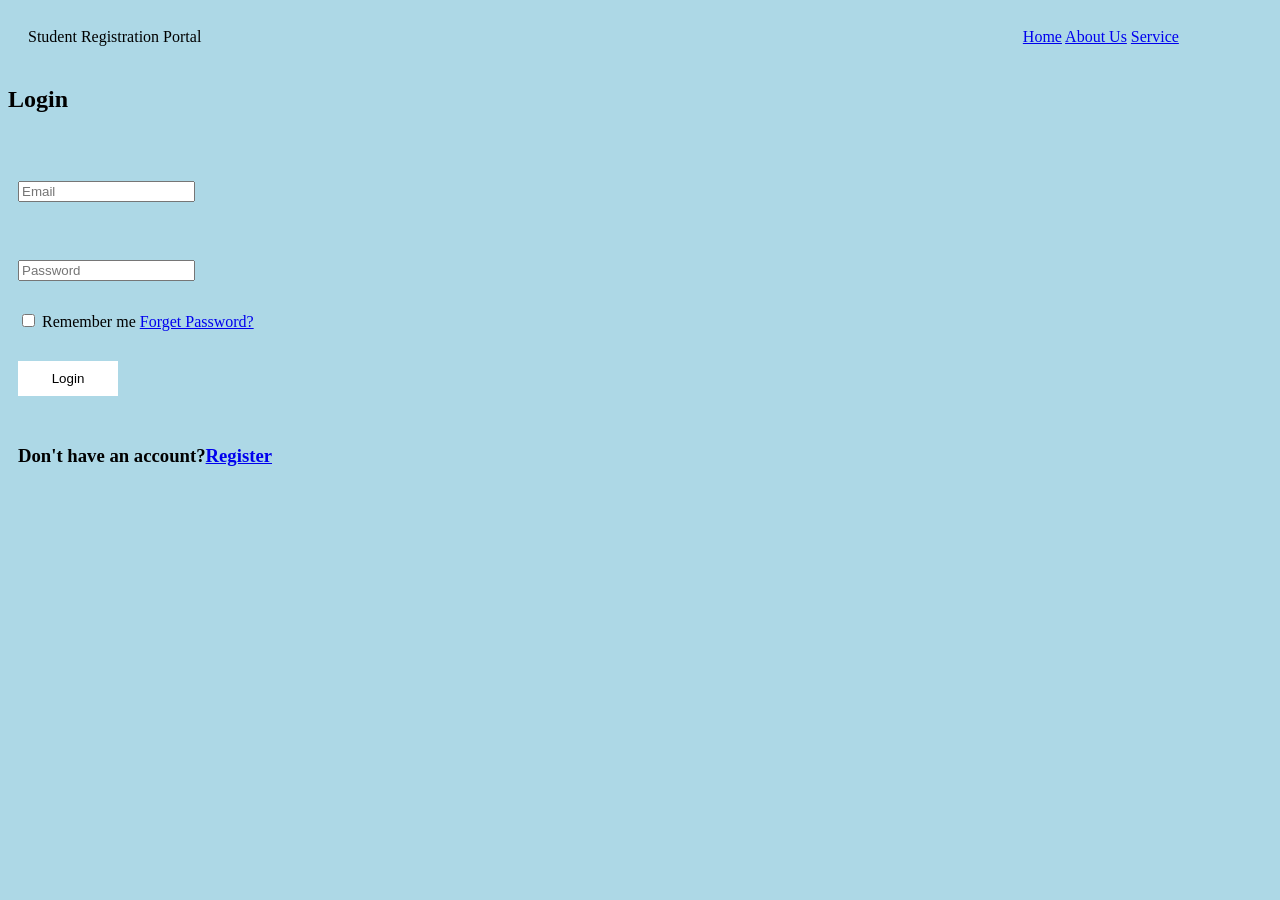
<file: Colourful webpage/index.html>
<!DOCTYPE HTML>
<html>
<head>
<link rel="stylesheet" href="Style.css">
	<title>Webpage with html&Css</title>
</head>
<body>
<header>
<div class="navigation">
	<div class="Header">Student Registration Portal</div>
	<div class="nav">
		<a href="https://www.esu.lk/" target="_blank">Home</a>
		<a href="https://www.esu.lk/about-us" target="_blank">About Us</a>
		<a href="https://www.esu.lk/courses" target="_blank">Service</a>
	</div>
</header>
<div class="login">
<h2>Login</h2>
<br><form>
<div class="input">
	<labal for="Emial"></labal>
	<input type="email" placeholder="Email" id="Email" name="Email">
</div>
</form>
<br><form>
<div class="input">
	<labal for="Password"></labal>
	<input type="password" placeholder="Password" id="password" name="password">
</div>
</form>
<form>
<div class="input">
	<nav>
	<input type="checkbox">
	<label for="Remember">Remember me</label>
	<a href="https://www.esu.lk/" target="_blank">Forget Password?</a>
	</nav>
</div>
</form>
<form>
<div class="input">
	<button>Login</button>
</div>
</form>
<div class="input">
<h3>Don't have an account?<a href="file:///C:/Users/ESOFT%20-%20UNI/Desktop/Batch%20114/Colourful%20webpage/index.html" target="_blank">Register</a><h3>
</div>
</div>
</body>
</html>
</file>
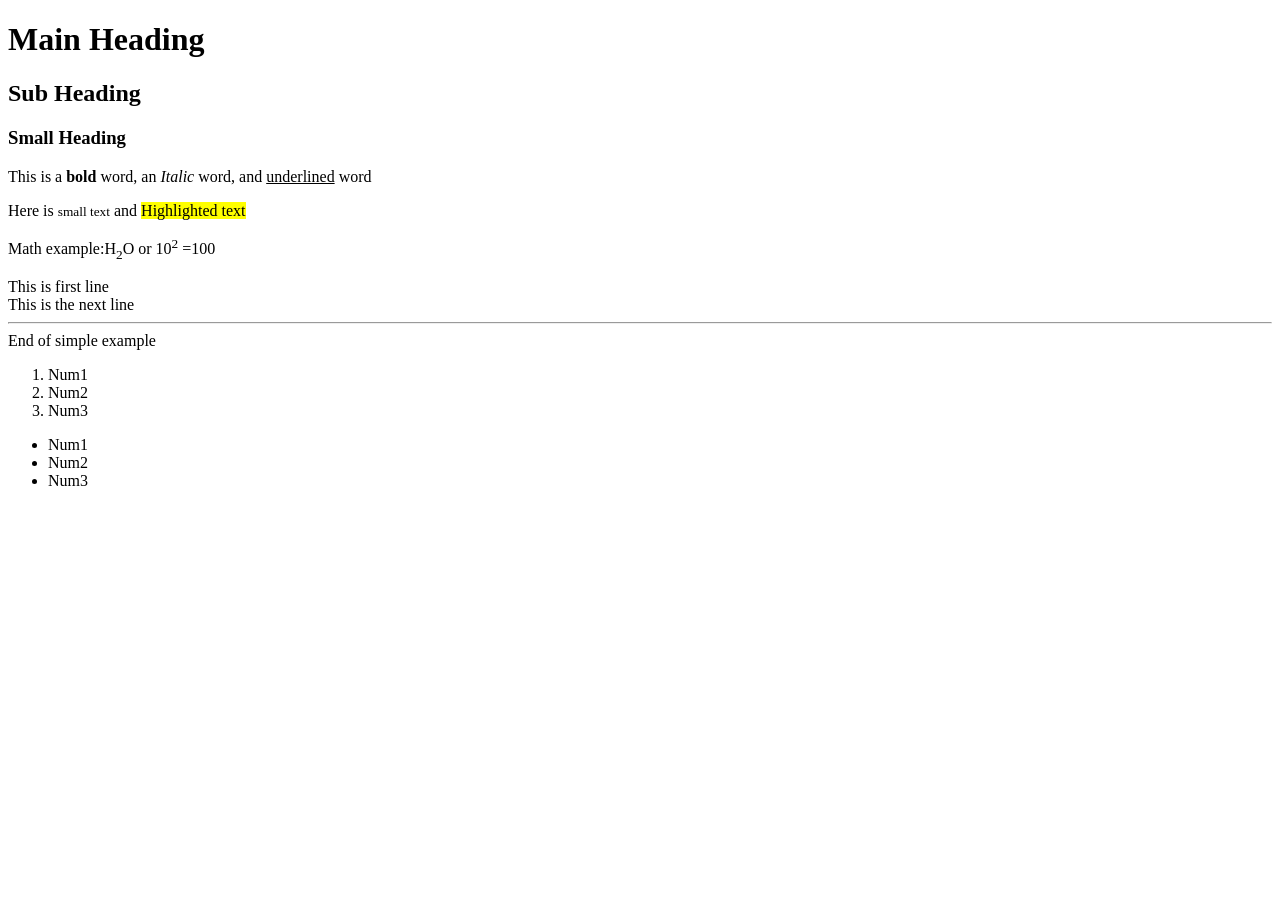
<file: 114 Task 1.html>
<!DOCTYPE HTML>
<html>
<head>
	<title>Task 1</title>
</head>
<body>
<h1>Main Heading<h1>
<h2>Sub Heading</h2>
<h3>Small Heading</h3>

<p>This is a <b>bold</b> word, an <i>Italic</i> word, and <u>underlined</u> word<p>
<p>Here is <small> small text</small> and <mark>Highlighted text</mark></p>
<p>Math example:H<sub>2</sub>O or 10<sup>2</sup> =100</p>

This is first line <br> This is the next line
<hr> End of simple example

<ol>
<li>Num1</li>
<li>Num2</li>
<li>Num3</li>
</ol>


<ul>
<li>Num1</li>
<li>Num2</li>
<li>Num3</li>
</ul>

</body>
</html>
</file>
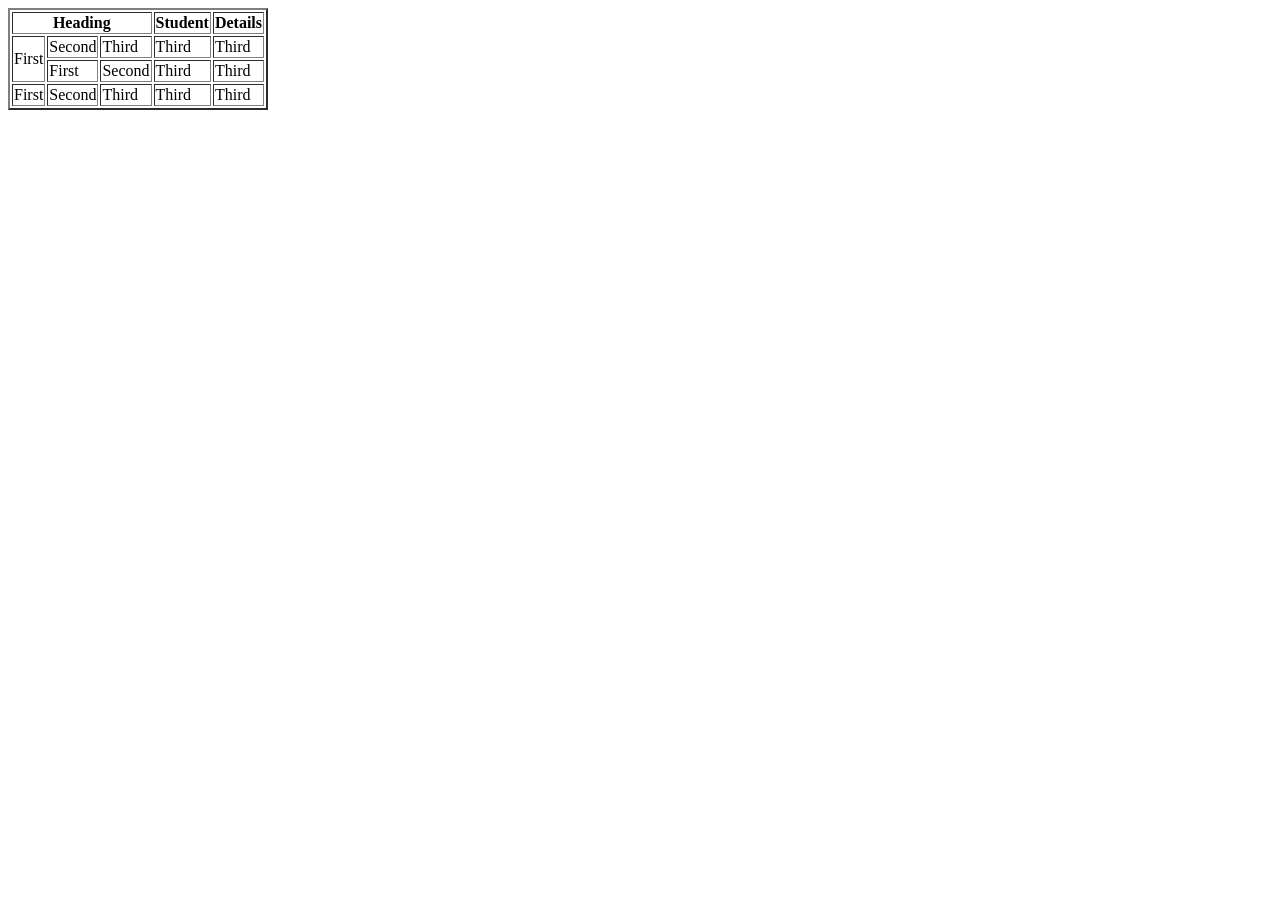
<file: Task 3 1 .html>
<!DOCTYPE HTML>
<html>
<head>
	<title>Task 3</title>
</head>
<body>
<table border="2">
<tr>
	<th colspan="3">Heading</th>
	<th>Student</th>
	<th>Details</th>
</tr>
<tr>
	<td rowspan="2">First</td>
	<td>Second</td>
	<td>Third</td>
	<td>Third</td>
	<td>Third</td>
</tr>
<tr>
	<td>First</td>
	<td>Second</td>
	<td>Third</td>
	<td>Third</td>
</tr>
<tr>
	<td>First</td>
	<td>Second</td>
	<td>Third</td>
	<td>Third</td>
	<td>Third</td>
</tr>
</table>
</body>
</html>
</file>
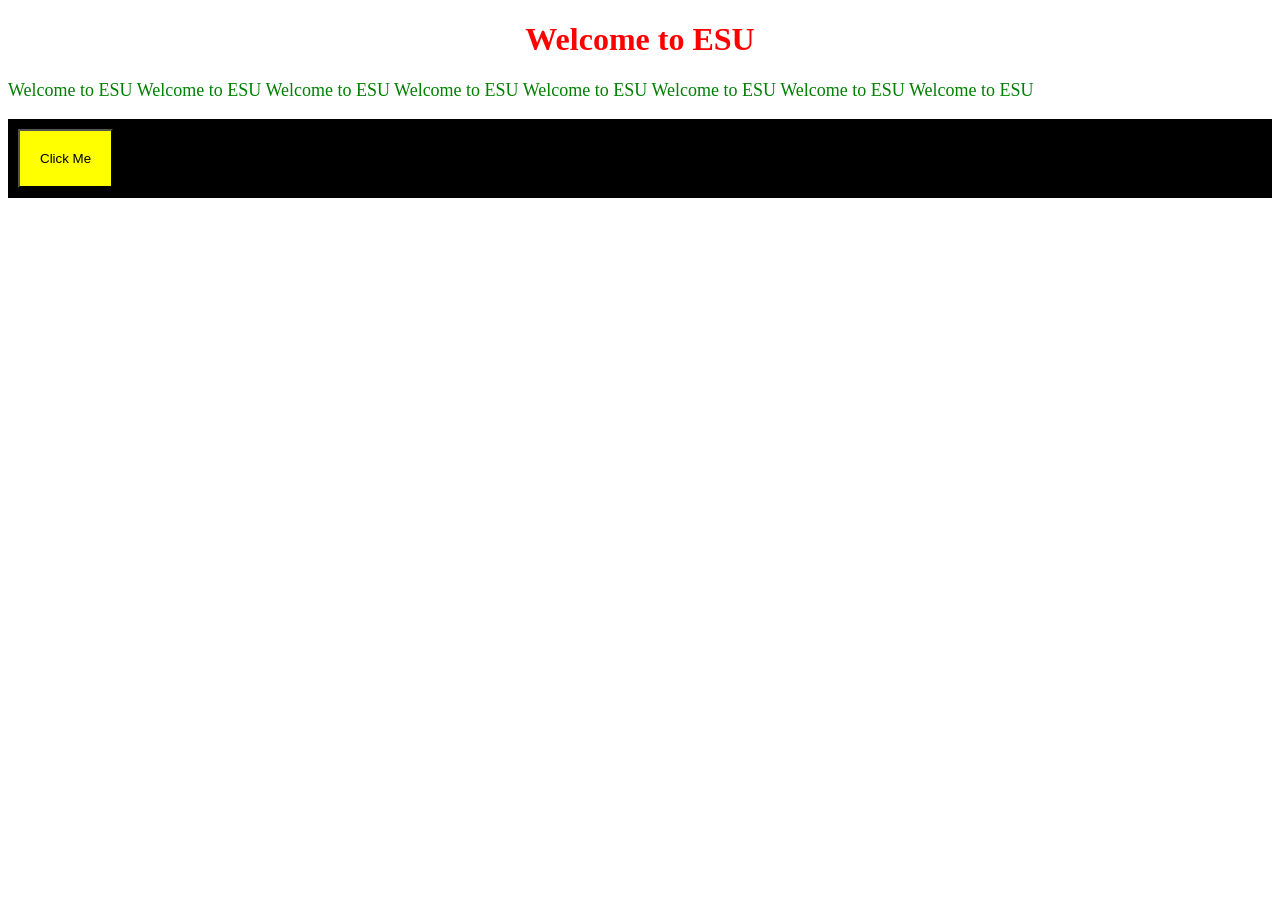
<file: Task 5.html>
<!DOCTYPE HTML>
<html>
<head>
	<title>Batch 114 WebPage</title>
</head>
<body>
<h1 style="color:RED;text-align:center;">Welcome to ESU</h1>

<p style="font-size:18px; color:green; ">Welcome to ESU Welcome to ESU Welcome to ESU Welcome to ESU Welcome to ESU Welcome to ESU Welcome to ESU Welcome to ESU</p>

<div style="background-color:black">
	<button style="background-color:yellow; padding:20px; margin:10px; ">Click Me</button>
	

</div>

</body>
</html>
</file>
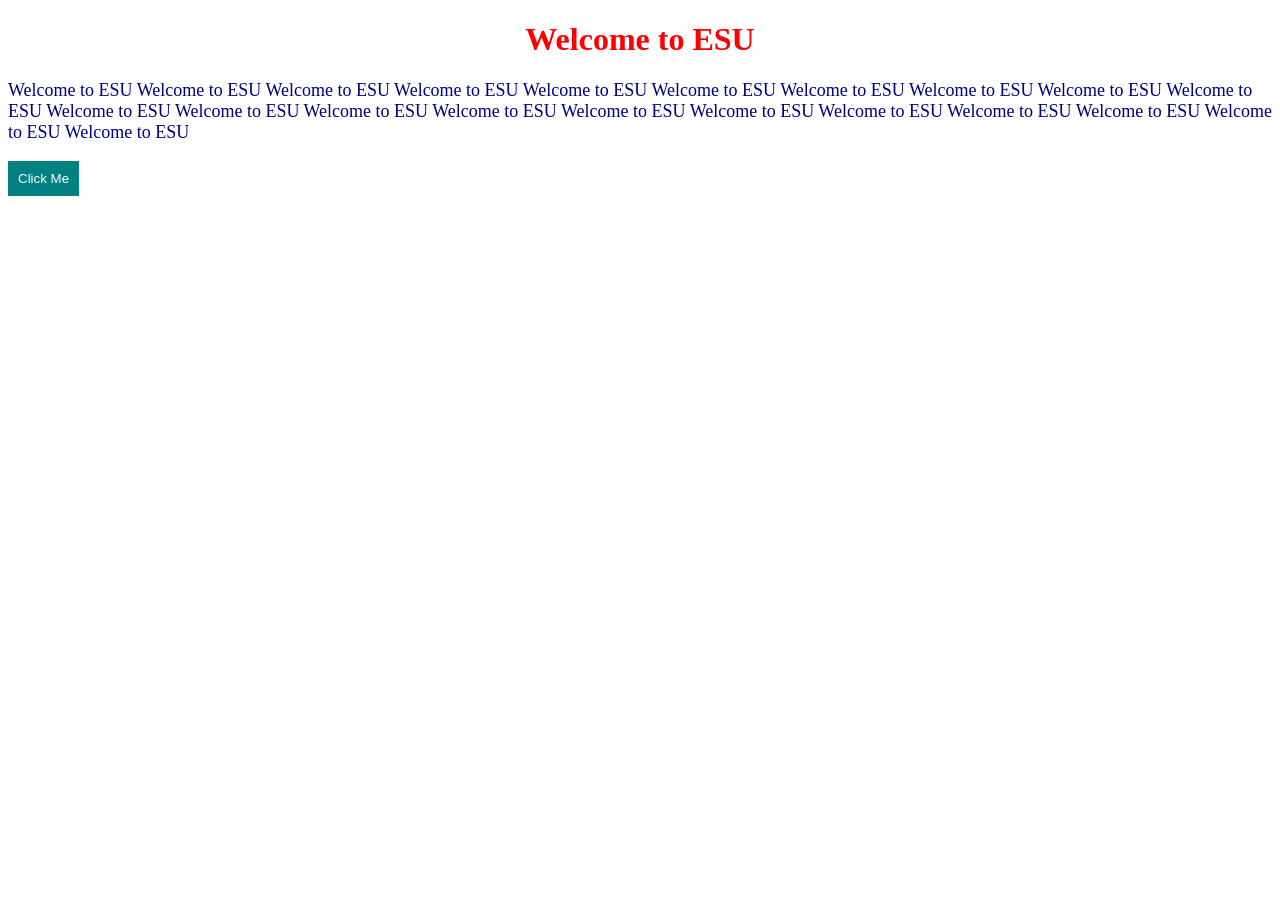
<file: Task 6.html>
<!DOCTYPE HTML>
<html>
<head>
<style>
h1{
color:red;
text-align:center;
}
p{
font-size:18px;
color:navy;
}
button{
background-color:teal;
color:white;
padding:10px;
border:none;
}
</style>

	<title>Batch 114 WebPage</title>
</head>
<style>
h1{
color:red;
text
}
</style>

<body>
<h1>Welcome to ESU</h1>

<p>Welcome to ESU Welcome to ESU Welcome to ESU Welcome to ESU Welcome to ESU Welcome to ESU Welcome to ESU Welcome to ESU Welcome to ESU Welcome to ESU Welcome to ESU Welcome to ESU Welcome to ESU Welcome to ESU Welcome to ESU Welcome to ESU Welcome to ESU Welcome to ESU Welcome to ESU Welcome to ESU Welcome to ESU</p>

<form>
	<button>Click Me</button>
</form>

</body>
</html>
</file>
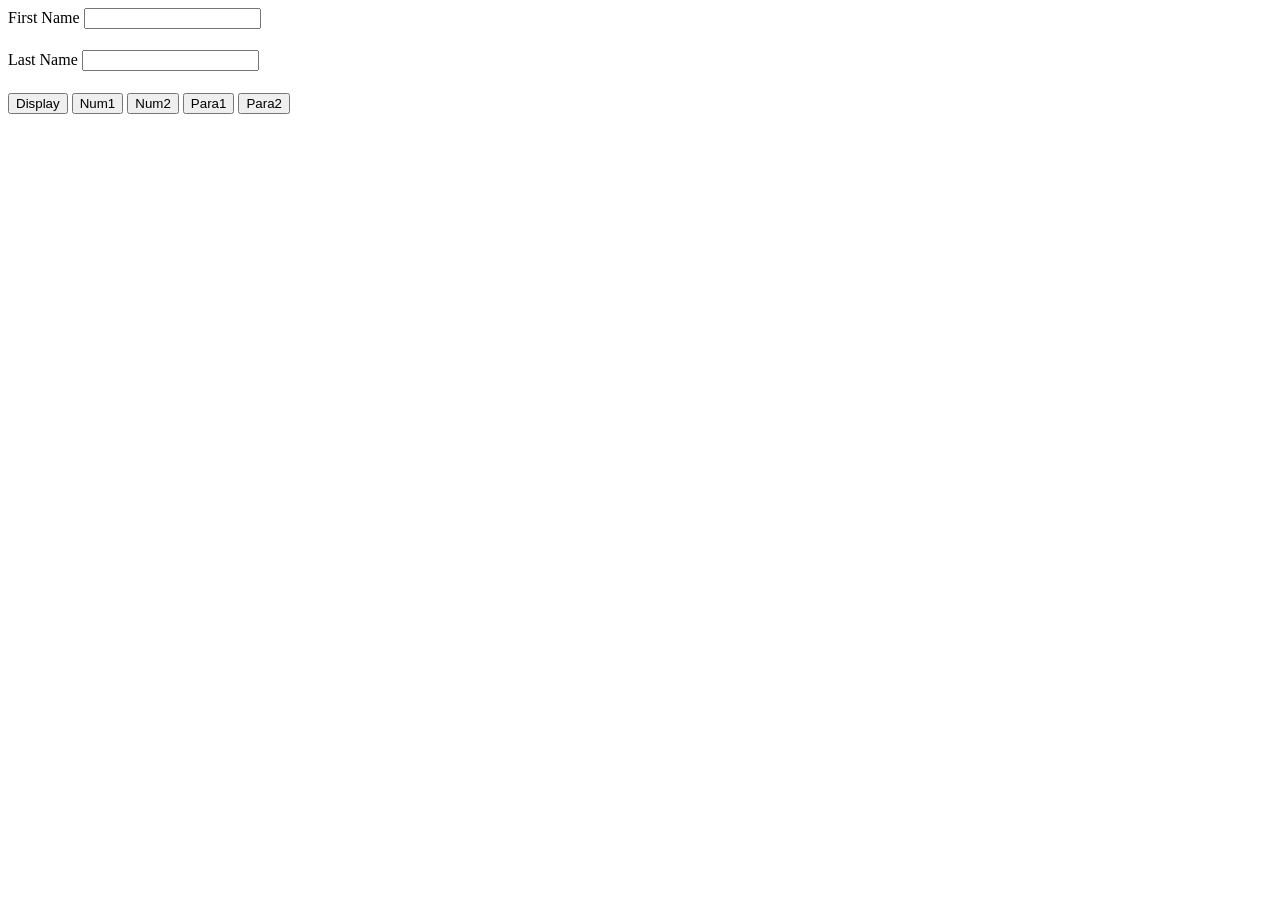
<file: Campus-Practicals/Activity102.html>
<!DOCTYPE HTML>
<html>
<head>
	<title>Activity</title>
</head>
<body>


<form>
	<labal for="User Name">First Name</labal>
	<input type="text" id="username" name="username">
</form>

<h1></h1>

<form>
	<labal for="User Name">Last Name</labal>
	<input type="text" id="lastname" name="username">
</form>

<h1></h1>

<button onclick="Fullname()">Display</button>

<button onclick="printNumber(3,1)">Num1</button>
<button onclick="printNumber(5,6)">Num2</button>

<button onclick="Para(7)">Para1</button>
<button onclick="Para()">Para2</button>

<script>

function Fullname(){
var A=document.getElementById("username").value;
var B=document.getElementById("lastname").value;
document.getElementById("name").innerHTML=A+" "+B;
};


function printNumber(Num1,Num2){
document.getElementById("output").innerHTML=Num1,Num2;
};


function Para(Num1=20){
document.getElementById("para").innerHTML=Num1;
};

</script>

<p id="name"></p>
<p id="output"></p>
<p id="para"></p>

</body>
</html>
</file>
<file: Colourful webpage/Style.css>
/*External CSS File*/

button{
background-color:White;
color:black;
padding:10px;
border:none;
width:100px;
}

body{
background-color:lightblue;
}
.navigation{
display:grid;
grid-tamplate-columns:repeat(12,1fr);
gap:10px;
}
.Header{
grid-column:1/span 6;
bacckground:yellow;
padding:20px;
}
.nav{
grid-column:11/ span 1;
bacckground:yellow;
padding:20px;
}
.login{
display:grid;
grid-tamplate-columns:repeat(12,1fr);
gap:10px;
}

.input{
bacckground:darkblue;
grid-tamplate-columns:repeat(12,1fr);
padding:10px;
}
</file>
